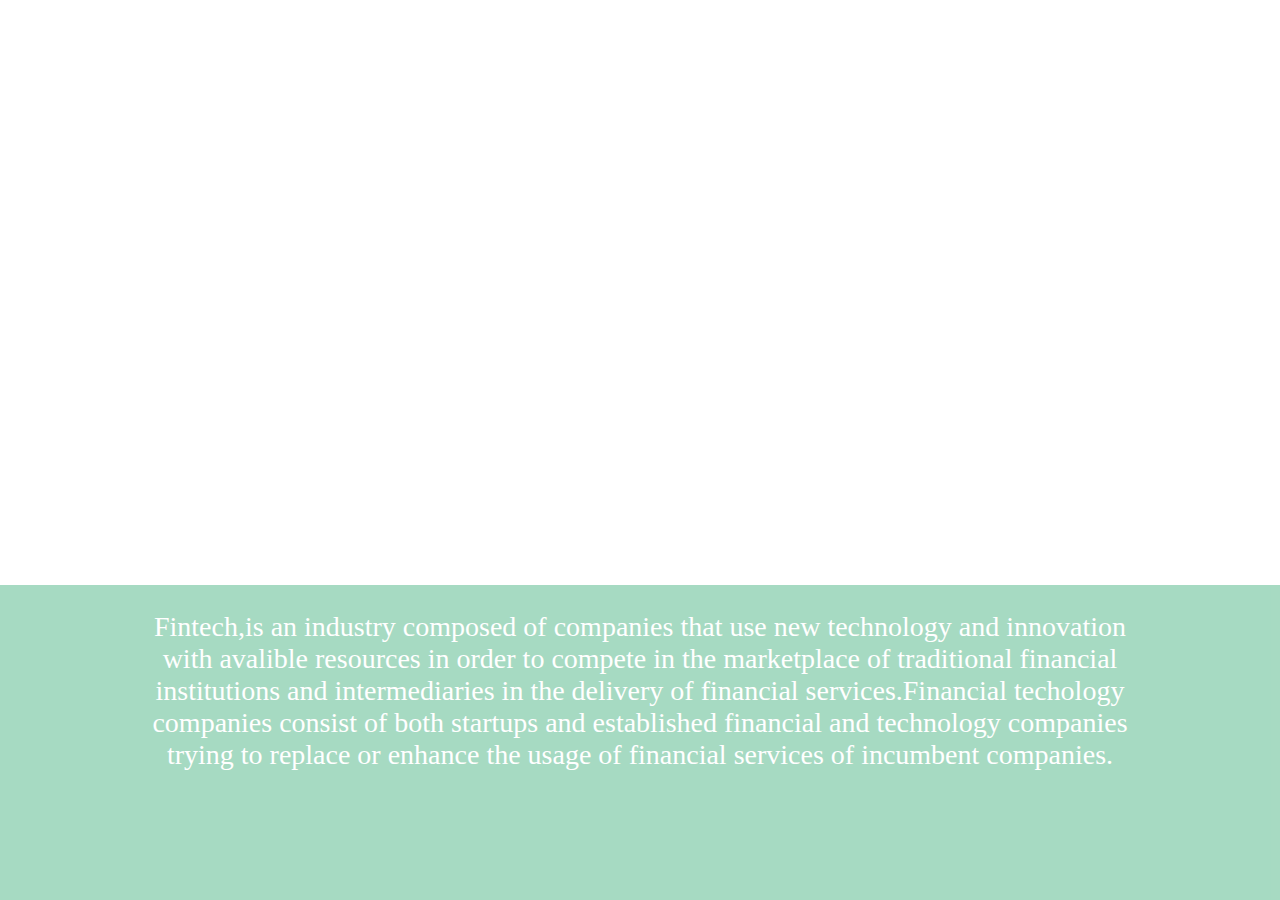
<file: web/fintech-about/index.html>
<!DOCTYPE html>
<html >
<head>
  <meta charset="UTF-8">
  <script src="https://ajax.googleapis.com/ajax/libs/jquery/3.1.1/jquery.min.js"></script>
<script> 
  $(document).ready(function(){
    $(".intro").mouseenter(function(){
        $(".intro").animate({
 opacity: '1' });
    }); 
          $(".intro").mouseleave(function(){
        $(".intro").animate({
 opacity: '0.5'
           
       
        });
    });
});
</script>
  <title>fintech about</title>
  
  
  
      <link rel="stylesheet" href="css/style.css">

  
</head>

<body>
  <html>
  <head>
    <title>about</title>
  </head>
  <body>
    <div class="content">
    <div class="image">
      <div class="word">
      <h1>FINTECH</h1>
      <hr>
      <p>We take the weights on your shoulders!</p>
    </div>
    </div>
      <div class="intro">
  <p>Fintech,is an industry composed of companies that use new technology and innovation with avalible resources in order to compete in the marketplace of traditional financial institutions and intermediaries in the delivery of financial services.Financial techology companies consist of both startups and established financial and technology companies trying to replace or enhance the usage of financial services of incumbent companies.</p>
    </div>
  </body>
</html>
  
  
</body>
</html>
</file>
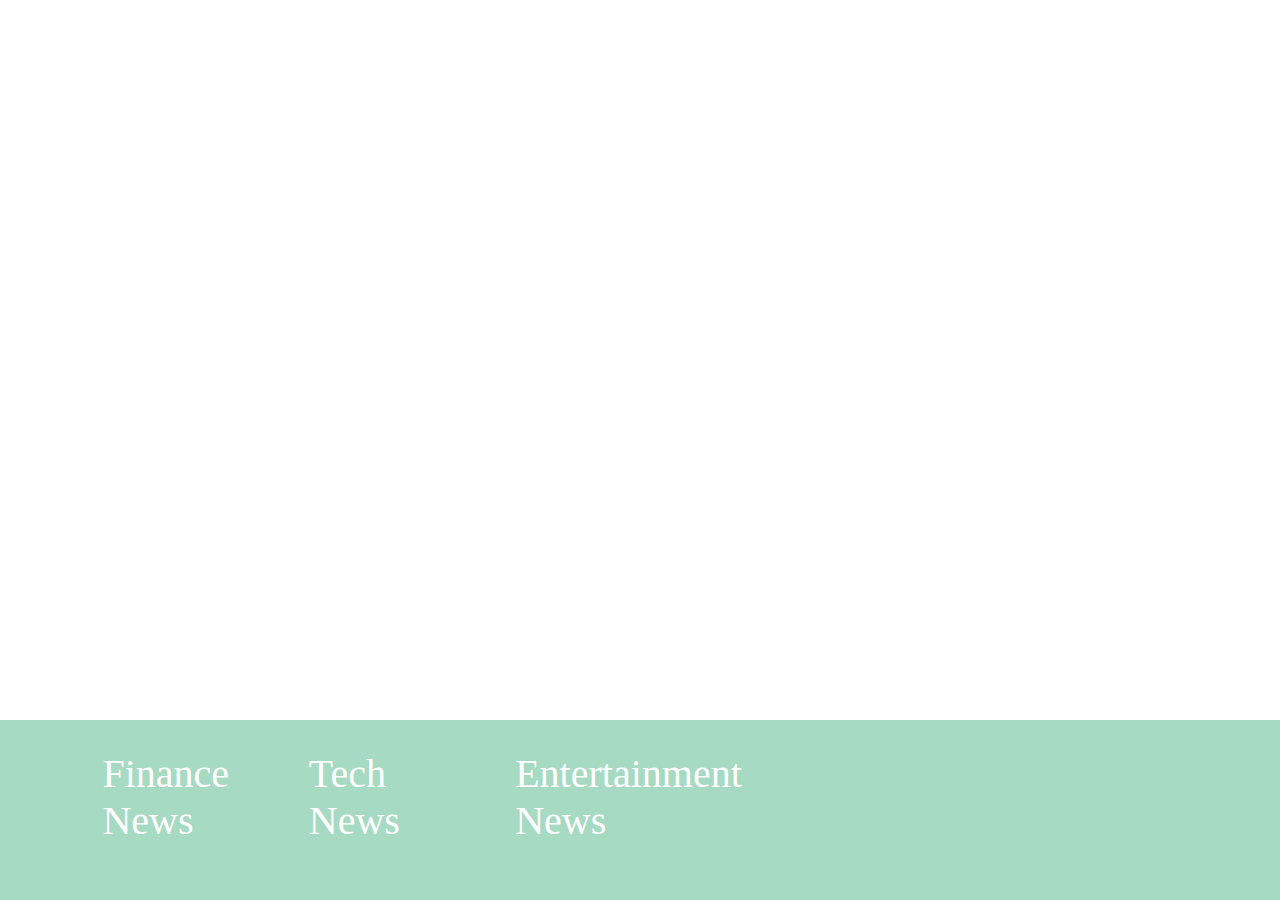
<file: web/news/index.html>
<!DOCTYPE html>
<html >
<head>
  <meta charset="UTF-8">
  <script src="https://ajax.googleapis.com/ajax/libs/jquery/3.1.1/jquery.min.js"></script>
<script> 
  $(document).ready(function(){
    $(".info").mouseenter(function(){
        $(".info").animate({
 opacity: '1' });
    }); 
          $(".info").mouseleave(function(){
        $(".info").animate({
 opacity: '0.5'
           
       
        });
    });
});
</script>
  <title>news</title>
  
  
  
      <link rel="stylesheet" href="css/style.css">

  
</head>

<body>
  <html>
  <head><title>news</title></head>
  <body>
      <div class="content">
    <div class="image">
           </div>
      <div class="info">
          <p>Finance<br>News</p>
         <p>Tech<br>News</p>
          <p>Entertainment<br>News</p>
        <br>
        <br>
        <br>
 
    </div>
    </div>
  </body>
</html>
  
  
</body>
</html>
</file>
<file: web/fintech-about/css/style.css>
* {
  margin: 0
}

.content {
  width: 100%;height:100vh;
}

.image {
  background-image: url(http://i.imgur.com/PnZZlIT.gif);
  width: 100%;
  height: 65vh;
  background-repeat: no-repeat;
  background-position: left top;
  background-size: cover;
  text-align: center;
  color: white;
}

.word {
  padding-top: 7%;
}

.image h1 {
  font-family: century gothic;
  letter-spacing: 10px;
  font-size: 100px;
  font-weight: 500;
}

hr {
  width: 450px;
  margin: 0 auto;
  height: 6px;
  background-color: white;
  border: none;
}

.image p {
  padding-top:5%;
  font-size: 40px;
  font-family: Brush script MT;
}

.intro {
  background-color: #50B686;
  width: 100%;
  height: 35vh;
  opacity: 0.5;
}

.intro p {
  width: 78%;
  text-align: center;
  margin: 0 auto;
  font-family: century gothic;
  color: white;
  font-size: 28px;
  padding-top: 2%
}
</file>
<file: web/news/css/style.css>
*{margin:0}
.content{width:100%;height:100vh;}
.image{background-image:url(http://i.imgur.com/G7INmqq.gif);width:100%;height:80vh;background-repeat:no-repeat;background-position:left top;background-size: cover;
}

.info{background-color:#50B686;height:20vh; opacity: 0.5;}
.info p{display:inline-block;color:white;font-family:century gothic;font-size:40px;width:100px;margin-left:8%;padding-top:30px;}
</file>
